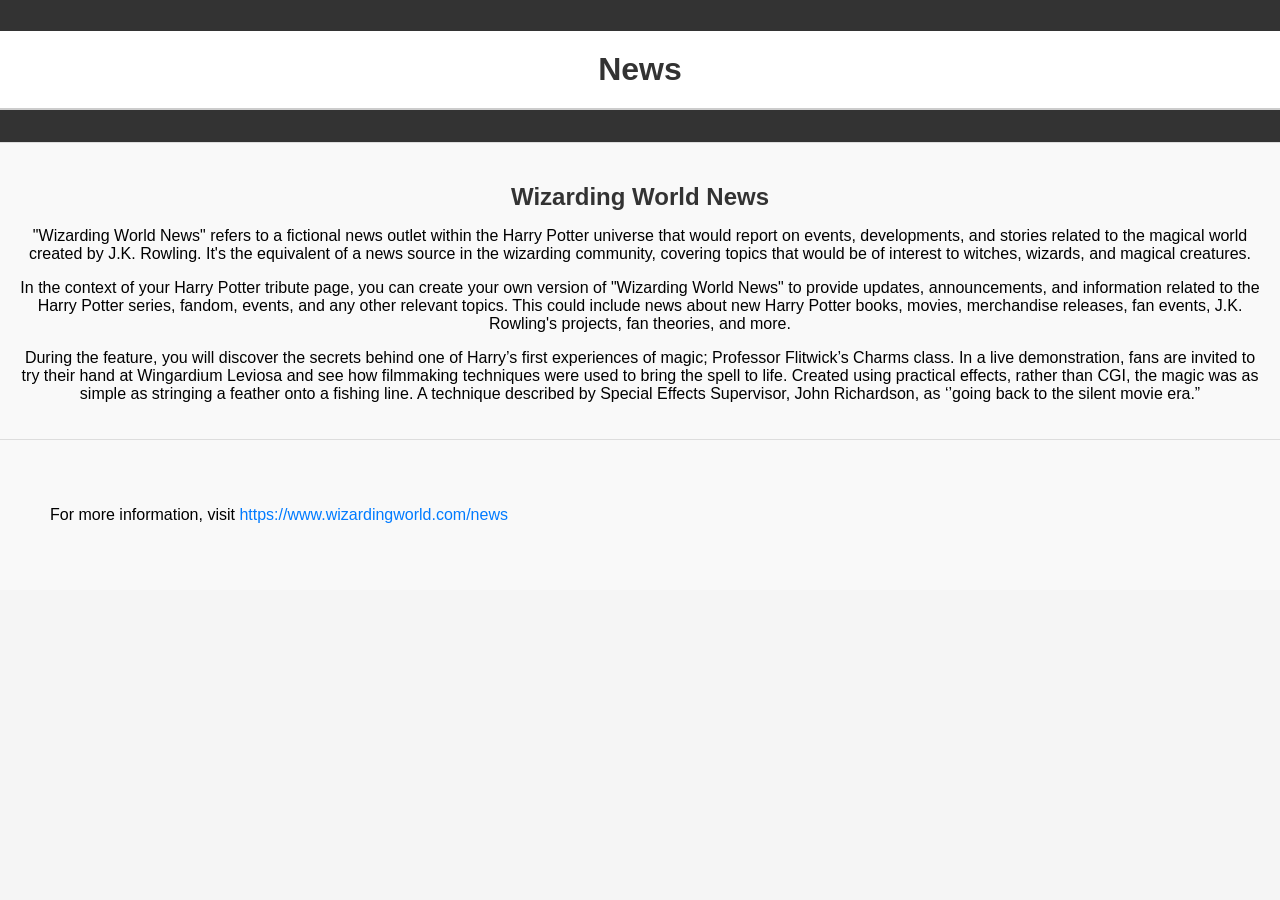
<file: harrypotter/fandom.html>
<!DOCTYPE html>
<html lang="en">
<head>
    <meta charset="UTF-8">
    <meta name="viewport" content="width=device-width, initial-scale=1.0">
    <title>Tribute to Harry Potter</title>
    <link rel="stylesheet" href="harry.css">
</head>
<body>
    <header>
        <h1>News</h1>
    </header>
    <section id="news">
        <h2>Wizarding World News</h2>
        <p> "Wizarding World News" refers to a fictional news outlet within the Harry Potter universe that would report on events, developments, and stories related to the magical world created by J.K. Rowling. It's the equivalent of a news source in the wizarding community, covering topics that would be of interest to witches, wizards, and magical creatures.</p>
    <p>In the context of your Harry Potter tribute page, you can create your own version of "Wizarding World News" to provide updates, announcements, and information related to the Harry Potter series, fandom, events, and any other relevant topics. This could include news about new Harry Potter books, movies, merchandise releases, fan events, J.K. Rowling's projects, fan theories, and more.</p>
    <p>During the feature, you will discover the secrets behind one of Harry’s first experiences of magic; Professor Flitwick’s Charms class. In a live demonstration, fans are invited to try their hand at Wingardium Leviosa and see how filmmaking techniques were used to bring the spell to life. Created using practical effects, rather than CGI, the magic was as simple as stringing a feather onto a fishing line. A technique described by Special Effects Supervisor, John Richardson, as ‘’going back to the silent movie era.”</p>
    
    </section>

    <section>
        <p>For more information, visit <a href="https://www.wizardingworld.com/news">https://www.wizardingworld.com/news</a></p>
    </section>
    



</body>
</html>
</file>
<file: harrypotter/harry.css>
/* Styling for the header and navigation menu */
header {
    background-color: #333;
    color: #fff;
    text-align: center;
    padding: 10px 0;
}

nav ul {
    list-style: none;
    padding: 0;
    margin: 0;
    display: flex;
    justify-content: center;
    background-color: #555;
}

nav li {
    margin: 0 10px;
}

nav li a {
    color: #fff;
    text-decoration: none;
    padding: 10px;
}

nav li a:hover {
    background-color: #777;
}

/* Styling for sections (you can customize this according to your design) */
section {
    padding: 50px;
    background-color: #f9f9f9;
}

/* Styling for section headings (optional) */
h2 {
    font-size: 24px;
    color: #333;
}




.search-container {
    text-align: right;
    margin-top: 20px;
}

.search-form {
    display: inline-block;
}

.search-icon {
    position: absolute;
    top: 10px;
    right: 10px;
    font-size: 24px;
    color: #fff;
    cursor: pointer;
}

/* Styles for dropdown menu */
.rd-navbar-dropdown-menu {
    display: none;
    background-color: #333;
    border-radius: 5px;
    padding: 10px;
    position: absolute;
    z-index: 999;
}

.rd-navbar-dropdown:hover .rd-navbar-dropdown-menu {
    display: block;
}

.rd-navbar-dropdown-menu li {
    margin: 5px 0;
}

.rd-navbar-dropdown-menu a {
    color: #fff;
}


/* Styling to align search icon with navigation links */
nav {
    position: relative;
}

nav .search-icon {
    top: 50%;
    transform: translateY(-50%);
}

input[type="text"] {
    padding: 10px;
    width: 200px;
    margin-right: 10px;
}

button {
    background-color: #007bff;
    color: #fff;
    padding: 10px 20px;
    border: none;
    cursor: pointer;
}

button:hover {
    background-color: #0056b3;
}

/* Styling for the sorting hat section */
.sorting-hat {
    text-align: center;
}

#hat-image {
    max-width: 400px;
    margin-bottom: 10px;
    height: 300px;
}

button {
    background-color: #007bff;
    color: #fff;
    padding: 10px 20px;
    border: none;
    cursor: pointer;
}

button:hover {
    background-color: #0056b3;
}

.gallery {
    text-align: center;
}

.banner-grid {
    display: flex;
    justify-content: space-between;
    max-width: 800px;
    margin: 0 auto;
}

.banner {
    width: 150px;
    height: 200px;
    position: relative;
    perspective: 1000px;
}

.banner img {
    width: 100%;
    height: 100%;
    border-radius: 5px;
    box-shadow: 0 2px 5px rgba(0, 0, 0, 0.1);
    transition: transform 0.5s ease;
}

.banner h3 {
    position: absolute;
    bottom: 10px;
    left: 0;
    width: 100%;
    background-color: rgba(0, 0, 0, 0.8);
    color: #fff;
    padding: 5px;
    margin: 0;
    border-radius: 0 0 5px 5px;
}

/* Rotate on hover */
.banner:hover img {
    transform: rotateY(180deg);
}

/* Styles for the cartoon character container */
.cartoon-character {
    position: fixed;
    bottom: 20px; /* Adjust as per your desired position */
    left: 20px; /* Adjust as per your desired position */
    width: 300px; /* Adjust the size of the container as per your cartoon character */
    height: 200px;
    background-image: url('harrycartoon.png'); /* Replace with your cartoon character image */
    background-size: cover; /* Adjust as needed */
    animation: moveCharacter 5s infinite alternate; /* Animation duration and behavior */
}

/* Keyframe animation for moving the character */
@keyframes moveCharacter {
    from {
        transform: translateX(0);
    }
    to {
        transform: translateX(30px); /* Adjust the distance the character moves */
    }
}


.cartoon-character1 {
    position: fixed;
    bottom: 20px; /* Adjust as per your desired position */
    left: 20px; /* Adjust as per your desired position */
    width: 300px; /* Adjust the size of the container as per your cartoon character */
    height: 200px;
    background-image: url('harryc.png'); /* Replace with your cartoon character image */
    background-size: cover; /* Adjust as needed */
    animation: moveCharacter 5s infinite alternate; /* Animation duration and behavior */
}

/* Keyframe animation for moving the character */
@keyframes moveCharacter {
    from {
        transform: translateX(0);
    }
    to {
        transform: translateX(30px); /* Adjust the distance the character moves */
    }
}










main {
    max-width: 800px;
    margin: 0 auto;
    padding: 2rem;
}

main h2 {
    border-bottom: 2px solid #FFD700;
    padding-bottom: 0.5rem;
}
.intro {
    text-align: center;
    padding: 20px;
    background-color: #f9f9f9;
}

/* Style the heading */
.intro h2 {
    font-size: 30px;
    color: #333;
    margin-bottom: 20px;}

.intro img {
    display: block;
    max-width: 100%;
    margin: 0 auto;
    border-radius: 50%;
    box-shadow: 0 2px 5px rgba(0, 0, 0, 0.2);
}
/* Styling for rotating the image */
.rotate-image {
    transition: transform 0.3s ease-in-out;
}

.rotate-image:hover {
    transform: rotateY(180deg);
}


/* Style the Harry Potter Movies section */
.movies {
    text-align: center;
    padding: 20px;
    background-color: #f6f6f6;
}

/* Style the heading */
.movies h2 {
    font-size: 30px;
    color: #333;
    margin-bottom: 20px;
}

/* Style the list items */
.movies li {
    display: inline-block;
    text-align: left;
    width: 200px;
    margin: 10px;
}

/* Style the movie posters */
.movies img {
    max-width: 100%;
    border-radius: 5px;
    margin-bottom: 10px;
}

/* Style the movie titles */
.movies p {
    font-size: 16px;
    color: #555;
    margin: 0;
}


ul {
    list-style-type: none;
    padding: 0;
}

ul li:before {
    content: "•";
    margin-right: 5px;
}

footer {
    background-color: bisque;
    text-align: center;
    color: black;
    padding: 1rem;
}


/* harry.css */

/* Apply a background color to the body */
body {
    background-color: #f5f5f5;
    font-family: Arial, sans-serif;
    margin: 0;
    padding: 0;
}

/* Style the page title */
h1 {
    color: #333;
    text-align: center;
    padding: 20px;
    background-color: #fff;
    border-bottom: 2px solid #ccc;
}

/* Style links */
a {
    color: #007BFF;
    text-decoration: none;
}

a:hover {
    text-decoration: underline;
}

/* Style the main content area */
.container {
    max-width: 800px;
    margin: 0 auto;
    padding: 20px;
    background-color: #fff;
    box-shadow: 0 0 10px rgba(0, 0, 0, 0.1);
}


#news {
    background-color: #f9f9f9;
    padding: 20px;
    border-top: 1px solid #ddd;
    border-bottom: 1px solid #ddd;
    text-align: center;
}

#news h2 {
    color: #333;
    margin-bottom: 10px;
}

#news article {
    margin-bottom: 20px;
}

#news article h3 {
    color: #555;
}

#news article p {
    color: #777;
}
</file>
